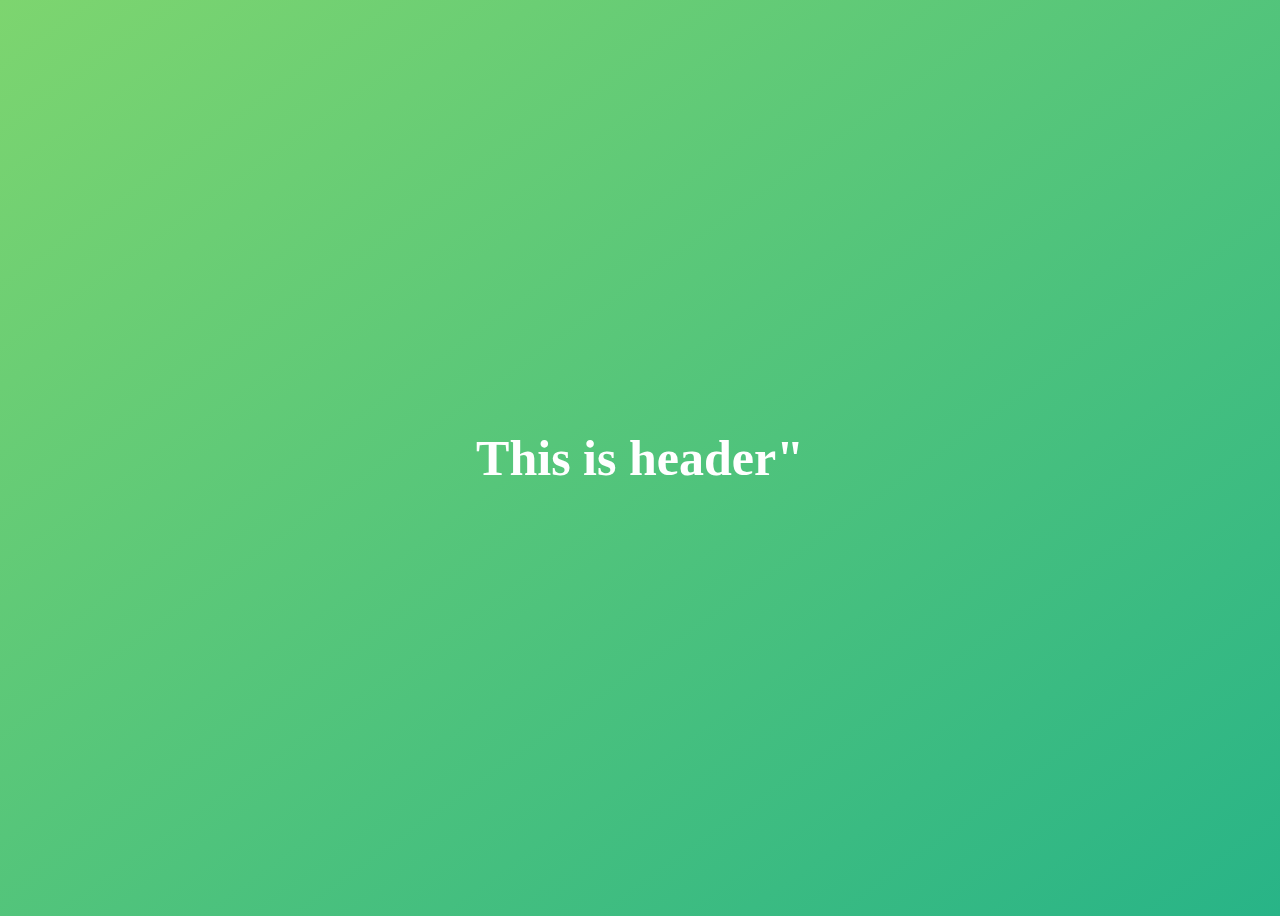
<file: index.html>
<!DOCTYPE html>
<html lang="en">
<head>
    <meta charset="UTF-8">
    <meta name="viewport" content="width=device-width, initial-scale=1.0">
    <title>Home</title>
    <link rel="stylesheet" href="main.css">
</head>
<body>
	<div class="container">
        	<h1 class="header">This is header"</h1>
    	</div>
</body>
</html>
</file>
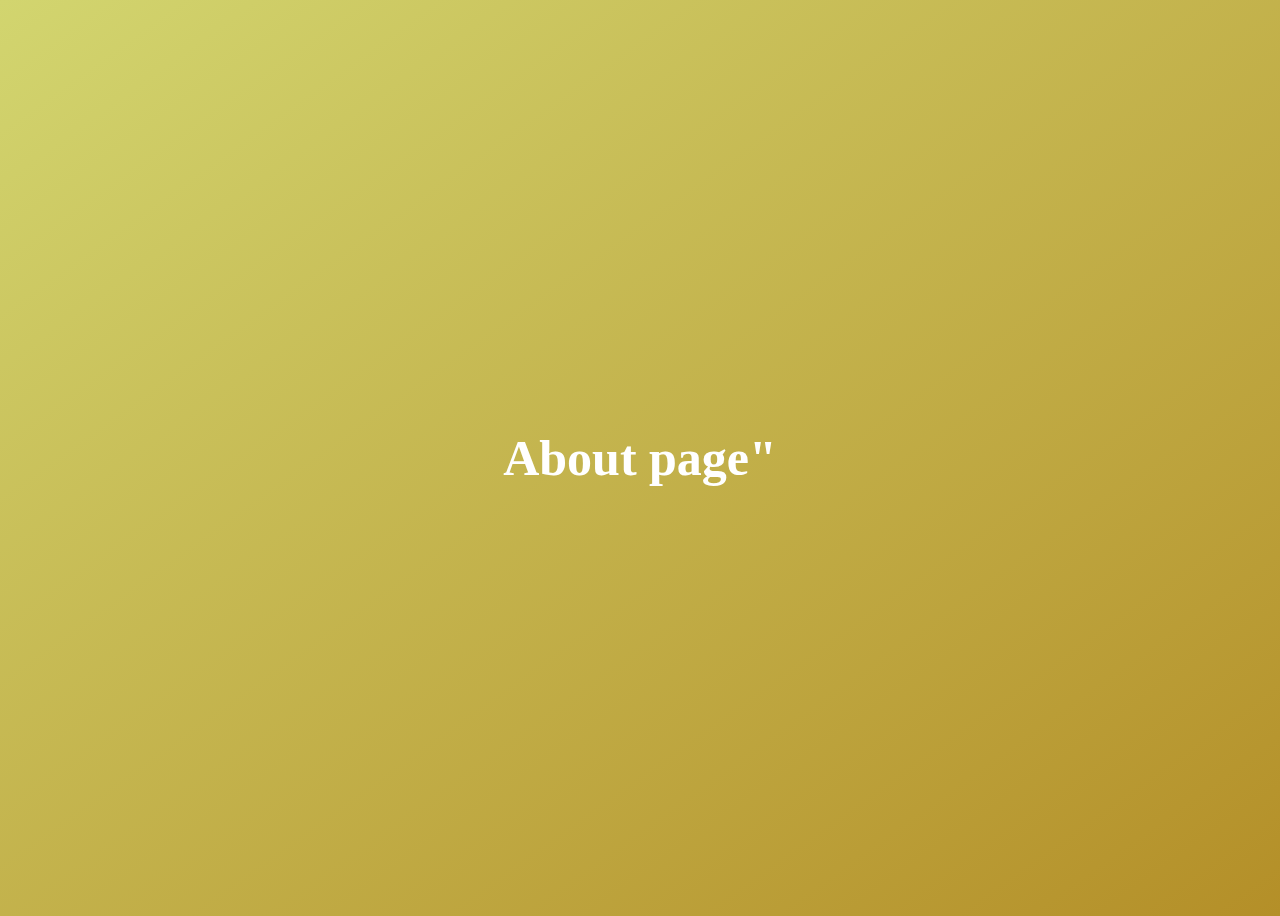
<file: about.html>
<!DOCTYPE html>
<html lang="en">
<head>
    <meta charset="UTF-8">
    <meta name="viewport" content="width=device-width, initial-scale=1.0">
    <title>Home</title>
    <link rel="stylesheet" href="about.css">
</head>
<body>
	<div class="container">
        	<h1 class="header">About page"</h1>
    	</div>
</body>
</html>
</file>
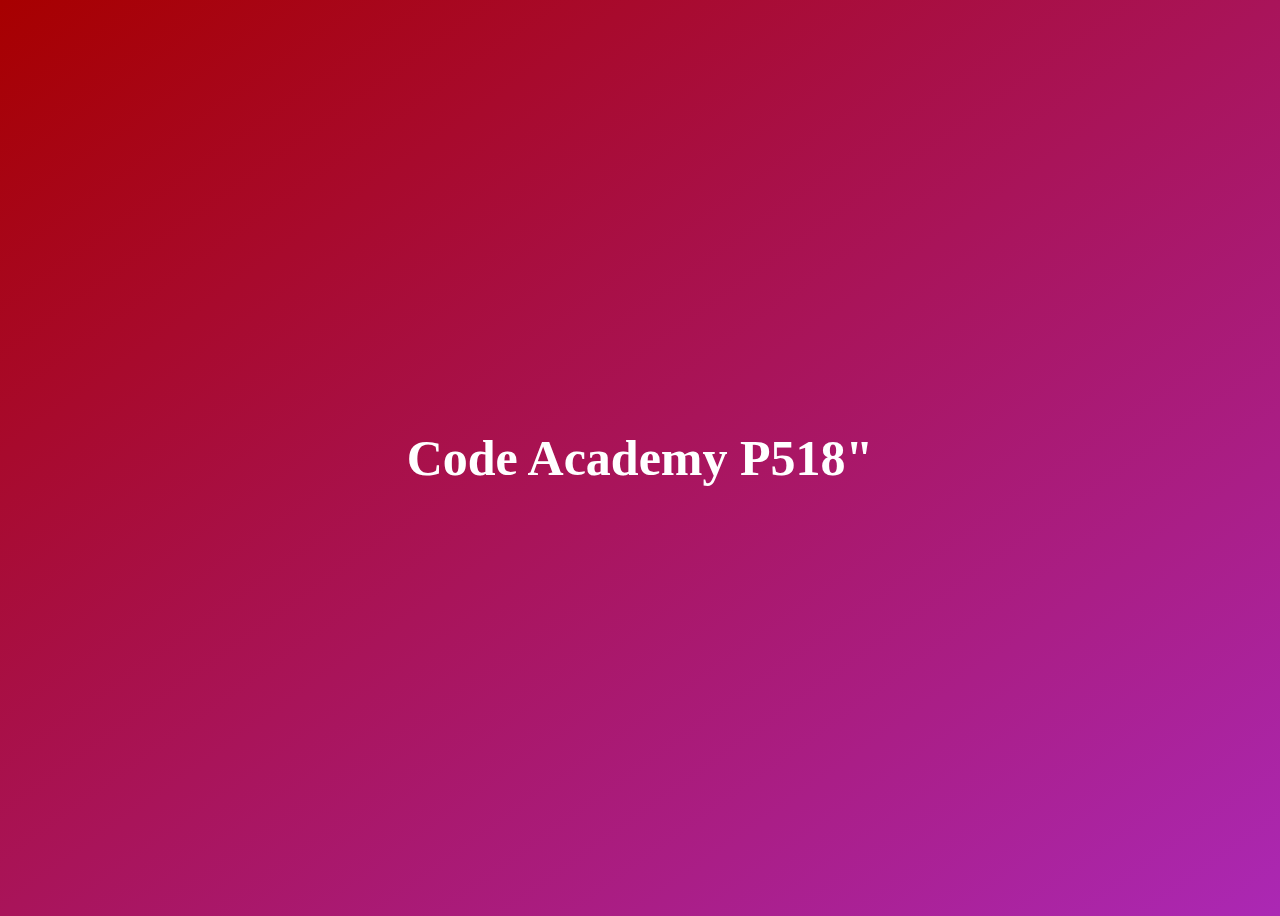
<file: contact.html>
<!DOCTYPE html>
<html lang="en">
<head>
    <meta charset="UTF-8">
    <meta name="viewport" content="width=device-width, initial-scale=1.0">
    <title>Home</title>
    <link rel="stylesheet" href="contact.css">
</head>
<body>
	<div class="container">
        	<h1 class="header">Code Academy P518"</h1>
    	</div>
</body>
</html>
</file>
<file: main.css>
body{
            background:linear-gradient(to top left, #28b487, #7dd56f); 
        }
        .container{
           height: 100vh;
           display: flex;
           align-items: center;
           
        }
        .header{
            text-align: center;
            font-size: 50px;
            line-height: 1.3;
            font-family: Georgia, 'Times New Roman', Times, serif;
            color: white;
            padding: 30px;
            width: 100%;
        }
</file>
<file: about.css>
body{
            background:linear-gradient(to top left, #b48f28, #d2d56f); ); 
        }
        .container{
           height: 100vh;
           display: flex;
           align-items: center;
           
        }
        .header{
            text-align: center;
            font-size: 50px;
            line-height: 1.3;
            font-family: Georgia, 'Times New Roman', Times, serif;
            color: white;
            padding: 30px;
            width: 100%;
        }
</file>
<file: contact.css>
body{
            background:linear-gradient(to top left, #ab28b4, #a70000); ); 
        }
        .container{
           height: 100vh;
           display: flex;
           align-items: center;
           
        }
        .header{
            text-align: center;
            font-size: 50px;
            line-height: 1.3;
            font-family: Georgia, 'Times New Roman', Times, serif;
            color: white;
            padding: 30px;
            width: 100%;
        }
</file>
